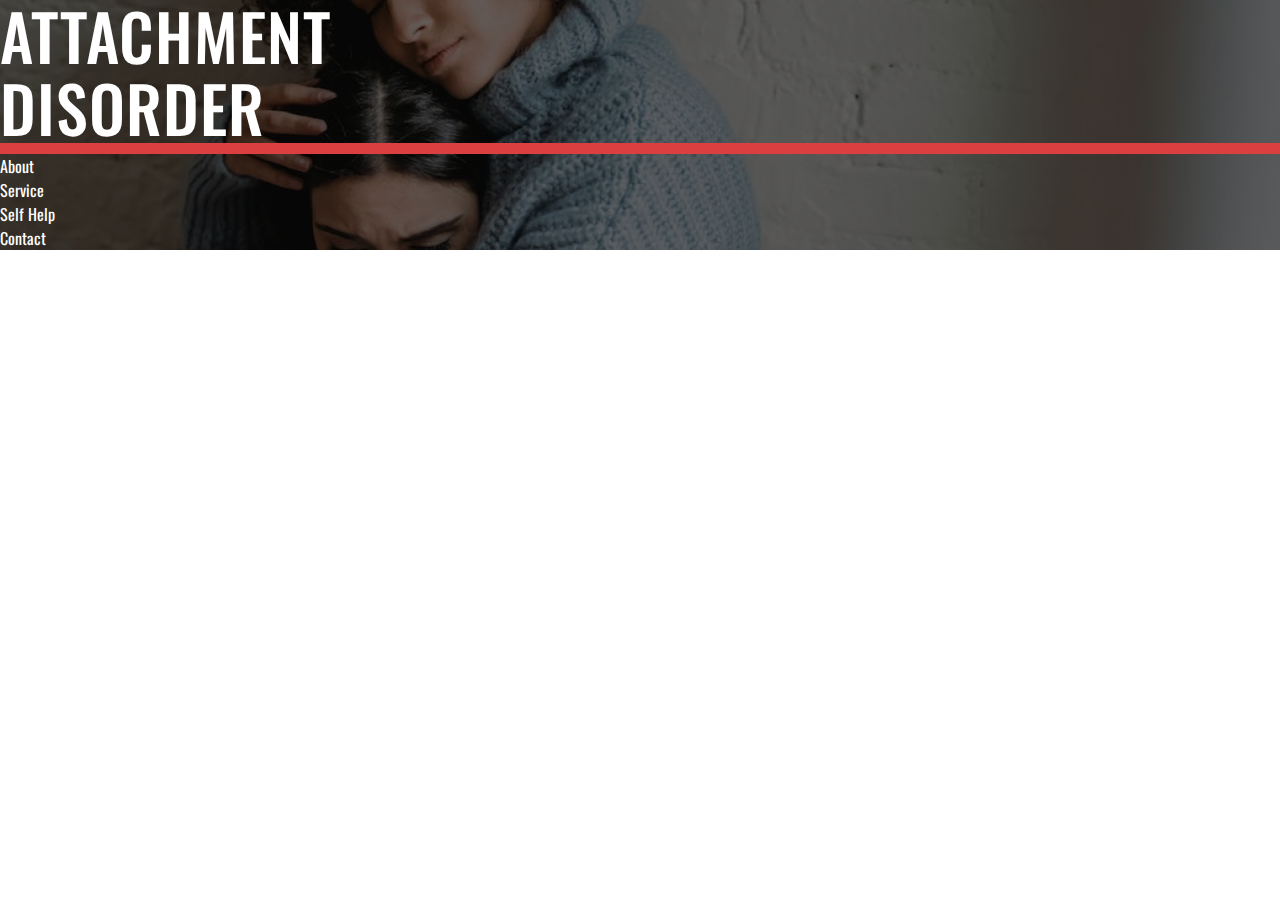
<file: index.html>
<!DOCTYPE html>
<html lang="en">
<head>
    <meta charset="UTF-8">
    <meta name="viewport" content="width=, initial-scale=1.0">
    <title>Document</title>
    <link rel="stylesheet" href="index.css" />
    <link
      href="https://cdn.jsdelivr.net/npm/bootstrap@5.3.0/dist/css/bootstrap.min.css"
      rel="stylesheet"
      integrity="sha384-9ndCyUaIbzAi2FUVXJi0CjmCapSmO7SnpJef0486qhLnuZ2cdeRhO02iuK6FUUVM"
      crossorigin="anonymous"
    />
    <script
      defer
      src="https://cdn.jsdelivr.net/npm/bootstrap@5.3.0/dist/js/bootstrap.bundle.min.js"
      integrity="sha384-geWF76RCwLtnZ8qwWowPQNguL3RmwHVBC9FhGdlKrxdiJJigb/j/68SIy3Te4Bkz"
      crossorigin="anonymous"
    ></script>
    <link
      rel="stylesheet"
      href="https://cdnjs.cloudflare.com/ajax/libs/font-awesome/6.4.0/css/all.min.css"
      integrity="sha512-iecdLmaskl7CVkqkXNQ/ZH/XLlvWZOJyj7Yy7tcenmpD1ypASozpmT/E0iPtmFIB46ZmdtAc9eNBvH0H/ZpiBw=="
      crossorigin="anonymous"
      referrerpolicy="no-referrer"
    />
    <link rel="preconnect" href="https://fonts.googleapis.com">
    <link rel="preconnect" href="https://fonts.gstatic.com" crossorigin>
    <link href="https://fonts.googleapis.com/css2?family=Oswald:wght@400;500;600;700&display=swap" rel="stylesheet">
</head>

<body style="overflow: hidden;">
    <div class="container-fluid p-0 m-0 d-flex flex-column justify-content-center align-content-center home">
      <div class="container-xxl d-flex flex-column justify-content-center align-content-center text-center vh-100">
        <div class="row justify-content-center">
          <div class="col-12">
            <p class="m-0" style="font-size: 4rem; letter-spacing: 0.06rem; font-weight: 500;line-height: 112.2%;">ATTACHMENT</p>
            <p class="m-0" style="font-size: 4rem; letter-spacing: 0.06rem; font-weight: 500;line-height: 112.2%;">DISORDER</p>
          </div>
        </div>
          <div class="row justify-content-center px-xl-0">
            <div class="d-flex col-lg-2 col-6 m-3" style="height: 0.6875rem;background-color: #DC3F3F;"></div>
          </div>
          <div class="mt-3">
            <ul class="d-flex list-unstyled justify-content-center homenav text-uppercase">
              <li><a class="m-3" href="about.html">About</a></li>
              <li><a class="m-3" href="service.html">Service</a></li>
              <li><a class="m-3" href="selfhelp.html">Self Help</a></li>
              <li><a class="m-3" href="contact.html">Contact</a></li>
            </ul>
          </div>
      </div>
    </div>
</body>
</html>
</file>
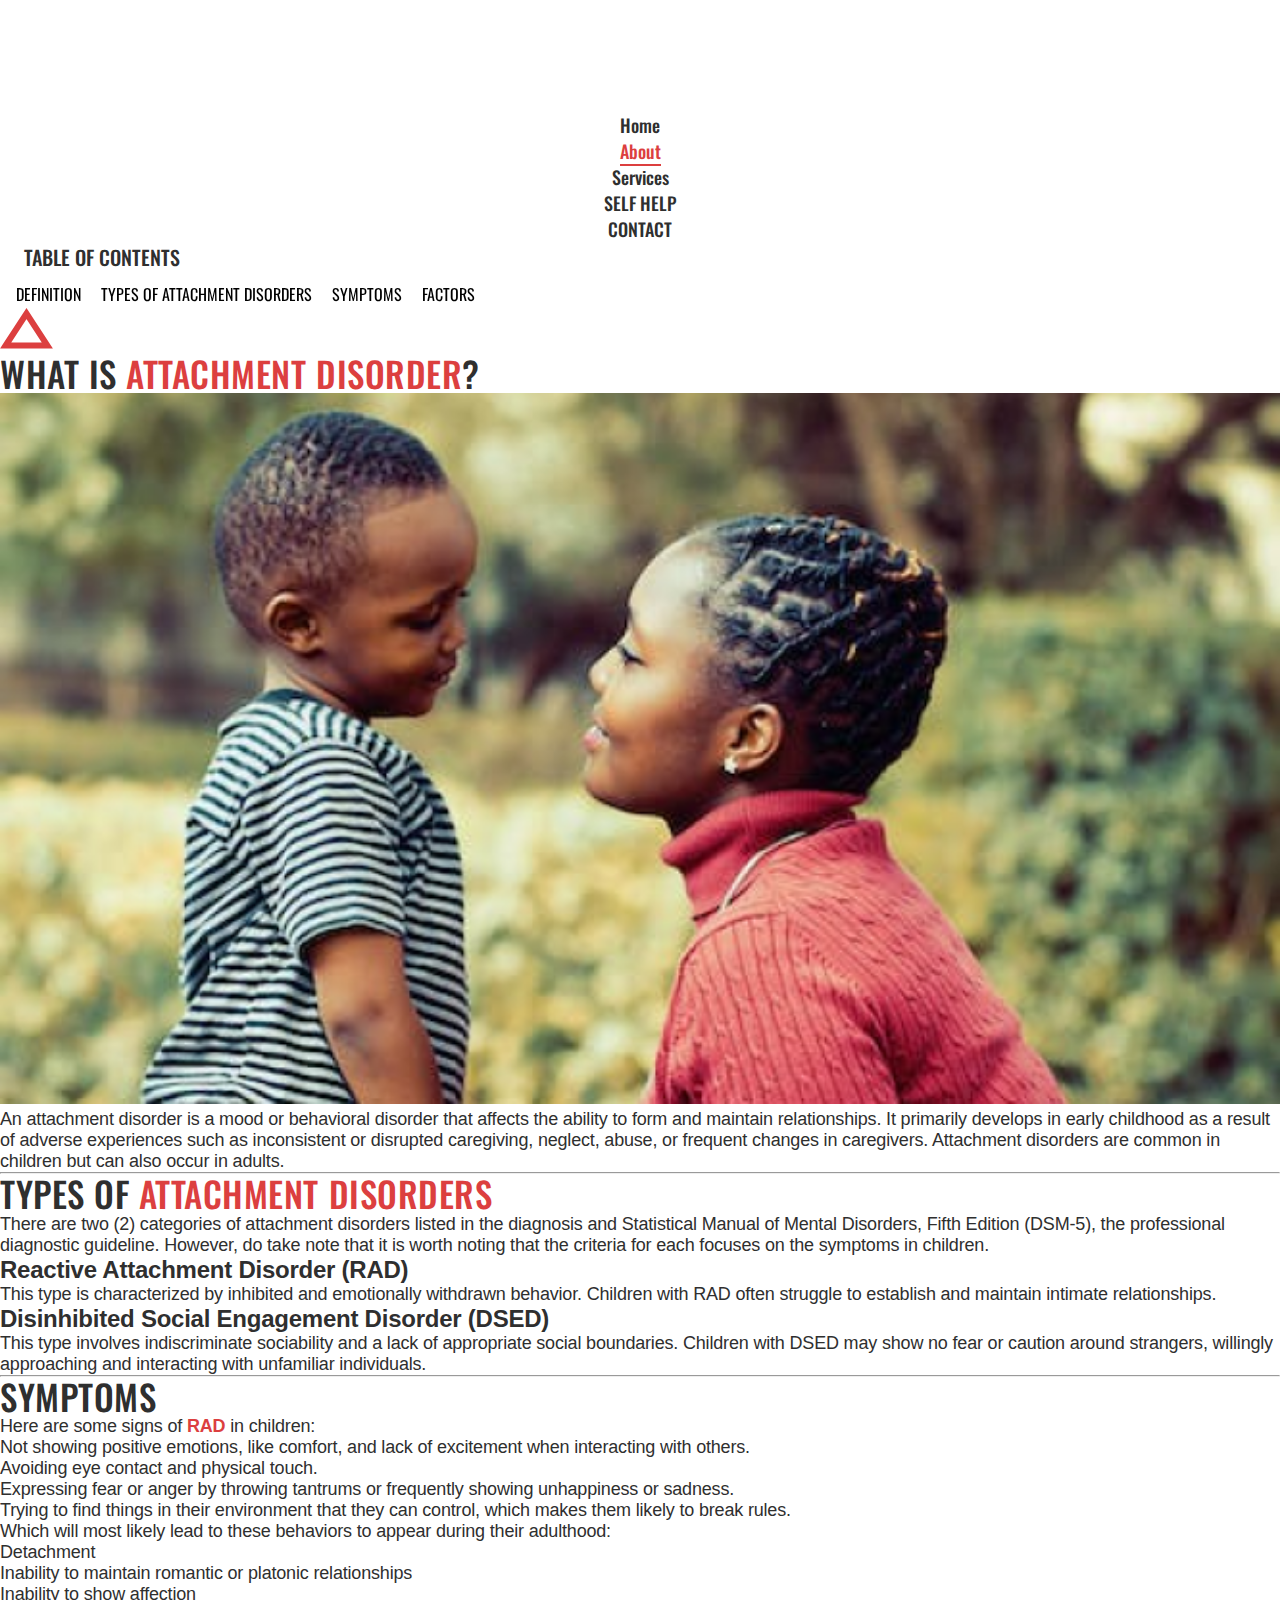
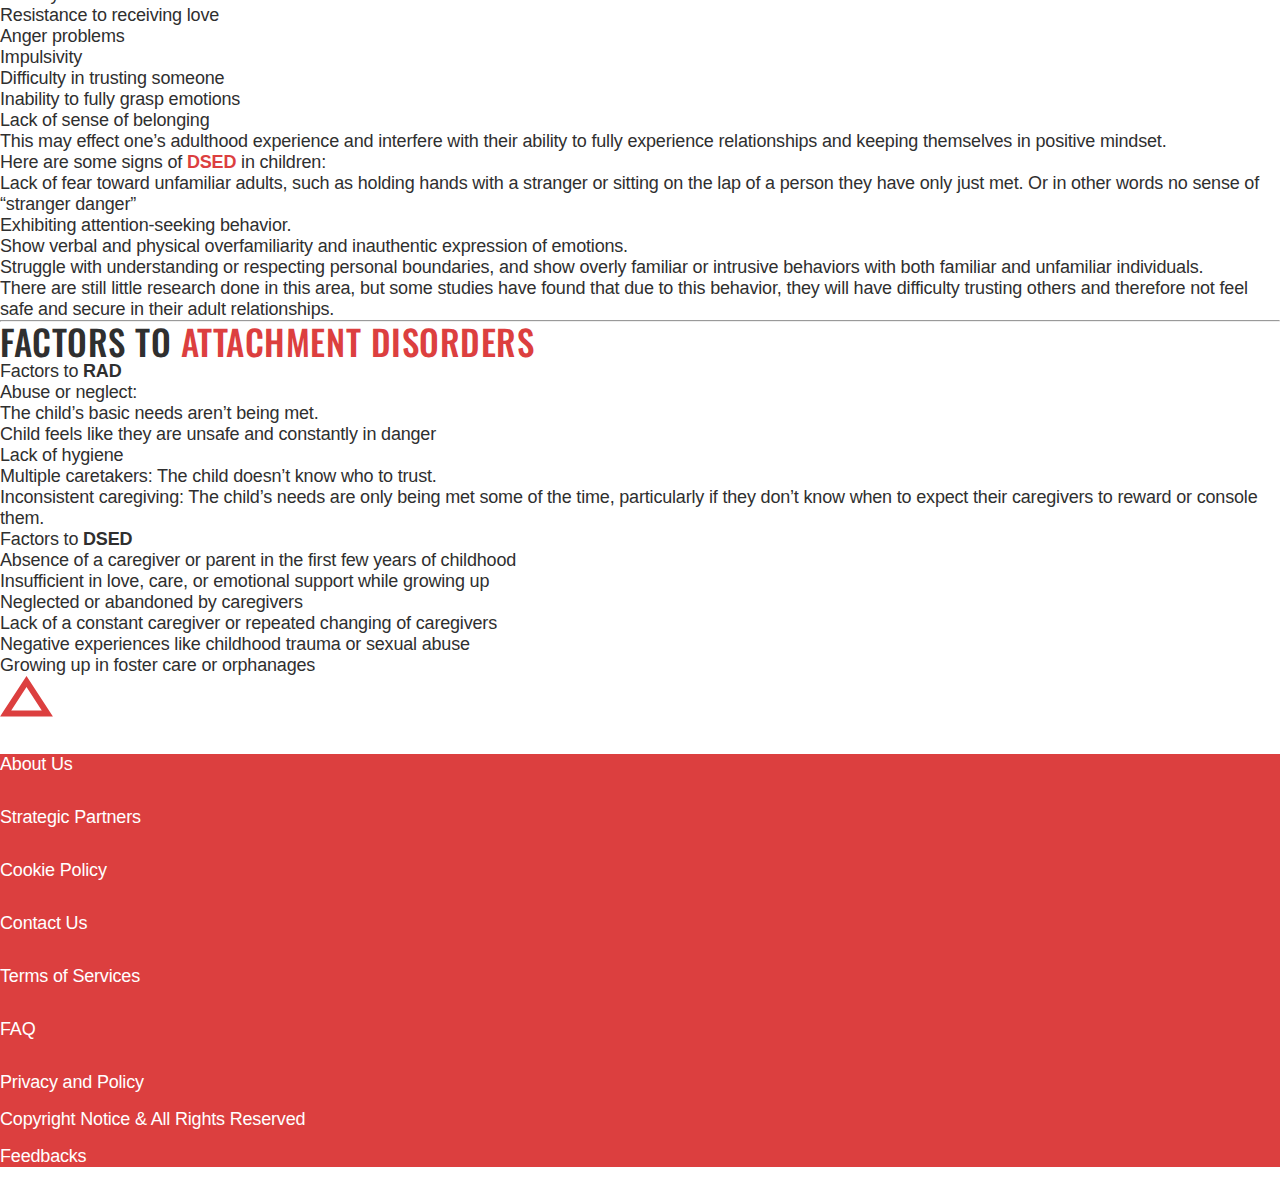
<file: about.html>
<!DOCTYPE html>
<html lang="en">
<head>
    <meta charset="UTF-8">
    <meta name="viewport" content="width=, initial-scale=1.0">
    <title>About</title>
    <link rel="stylesheet" href="index.css" />
    <link
      href="https://cdn.jsdelivr.net/npm/bootstrap@5.3.0/dist/css/bootstrap.min.css"
      rel="stylesheet"
      integrity="sha384-9ndCyUaIbzAi2FUVXJi0CjmCapSmO7SnpJef0486qhLnuZ2cdeRhO02iuK6FUUVM"
      crossorigin="anonymous"
    />
    <script
      defer
      src="https://cdn.jsdelivr.net/npm/bootstrap@5.3.0/dist/js/bootstrap.bundle.min.js"
      integrity="sha384-geWF76RCwLtnZ8qwWowPQNguL3RmwHVBC9FhGdlKrxdiJJigb/j/68SIy3Te4Bkz"
      crossorigin="anonymous"
    ></script>
    <link
      rel="stylesheet"
      href="https://cdnjs.cloudflare.com/ajax/libs/font-awesome/6.4.0/css/all.min.css"
      integrity="sha512-iecdLmaskl7CVkqkXNQ/ZH/XLlvWZOJyj7Yy7tcenmpD1ypASozpmT/E0iPtmFIB46ZmdtAc9eNBvH0H/ZpiBw=="
      crossorigin="anonymous"
      referrerpolicy="no-referrer"
    />
    <link rel="preconnect" href="https://fonts.googleapis.com">
    <link rel="preconnect" href="https://fonts.gstatic.com" crossorigin>
    <link href="https://fonts.googleapis.com/css2?family=Oswald:wght@400;500;600;700&display=swap" rel="stylesheet">
</head>

<body>
    <div class="container-fluid py-4 px-lg-5 p-0">
        <div class="container-fluid about-bread" id="about-bread">
            <nav aria-label="breadcrumb">
                <ul class="breadcrumb text-uppercase justify-content-md-start justify-content-center">
                  <li class="breadcrumb-item"><a class="mx-md-3" href="/">Home</a></li>
                  <li class="breadcrumb-item"><a class="mx-md-3 active" href="about.html">About</a></li>
                  <li class="breadcrumb-item"><a class="mx-md-3" href="service.html" >Services</a></li>
                  <li class="breadcrumb-item"><a class="mx-md-3" href="selfhelp.html">SELF HELP</a></li>
                  <li class="breadcrumb-item"><a class="mx-md-3" href="contact.html" >CONTACT</a></li>
                </ul>
              </nav>   
        </div>
 
            <div data-bs-spy="scroll" data-bs-offset="15" data-bs-target="#myScrollspy" class="scrollspy-custom my-2 ps-lg-4"> 
                <div class="container-fluid ps-lg-5">
                    <div class="row d-flex flex-sm-row-reverse justify-content-between">
                            <div class="col-lg-2 col-md-3 mt-4 d-none d-md-block" id="myScrollspy">
                                <p style="color: #2F2F2F;font-size: 1.25rem;font-weight: 500; margin-left:1.5rem;">TABLE OF CONTENTS</p>
                                <div class="list-group about-nav ms-auto">
                                    <a class="my-2 list-group-item d-flex active" href="#section1"><i class="fa-solid fa-caret-right"></i>DEFINITION</a>
                                    <a class="my-2 list-group-item d-flex" href="#section2"><i class="fa-solid fa-caret-right"></i>TYPES OF ATTACHMENT DISORDERS</a>
                                    <a class="my-2 list-group-item d-flex" href="#section3"><i class="fa-solid fa-caret-right"></i>SYMPTOMS</a>
                                    <a class="my-2 list-group-item d-flex" href="#section4"><i class="fa-solid fa-caret-right"></i>FACTORS</a>
                                </div>
                            </div>
                            <div class=" col top-button d-lg-flex justify-content-lg-start d-none justify-content-center align-items-end">
                                <a href="#about-bread">
                                    <svg width="53" height="41" viewBox="0 0 53 41" fill="none" xmlns="http://www.w3.org/2000/svg">
                                    <path id="Polygon 1" d="M5.62445 37.5L26.5 5.4917L47.3756 37.5H5.62445Z" stroke="#DC3F3F" stroke-width="6"/>
                                    </svg>
                                </a>
                            </div>
                            <div class="col-lg-8 col-md-9 mt-5">
                                <div id="section1">
                                    <p class="section-title">WHAT IS <span class="red-title">ATTACHMENT DISORDER</span>?</p>
                                    <div class="container-fluid p-0">
                                        <img src="img/Section1.png" style="width: 100%; height: 100%; object-fit: cover;object-position: center;">
                                    </div>
                                    <p class="section-text mt-4 mb-5">An attachment disorder is a mood or behavioral disorder that affects the ability to form and maintain relationships. It primarily develops in early childhood as a result of adverse experiences such as inconsistent or disrupted caregiving, neglect, abuse, or frequent changes in caregivers. Attachment disorders are common in children but can also occur in adults.</p>
                                </div>
                                <hr>
                                <div id="section2">
                                    <p class="section-title mb-2">TYPES OF <span class="red-title">ATTACHMENT DISORDERS</span></p>
                                    <p class="section-text mb-5">There are two (2) categories of attachment disorders listed in the diagnosis and Statistical Manual of Mental Disorders, Fifth Edition (DSM-5), the professional diagnostic guideline. However, do take note that it is worth noting that the criteria for each focuses on the symptoms in children.</p>
                                    <p class="section-sub-title mb-4">Reactive Attachment Disorder (RAD)</p>
                                    <p class="section-text mb-5">This type is characterized by inhibited and emotionally withdrawn behavior. Children with RAD often struggle to establish and maintain intimate relationships. </p>
                                    <p class="section-sub-title mb-4">Disinhibited Social Engagement Disorder (DSED)</p>
                                    <p class="section-text">This type involves indiscriminate sociability and a lack of appropriate social boundaries. Children with DSED may show no fear or caution around strangers, willingly approaching and interacting with unfamiliar individuals. </p>
                                </div>
                                <hr>
                                <div id="section3">
                                    <p class="section-title">SYMPTOMS</p>
                                    <p class="section-text">Here are some signs of <span class="red-title" style="font-weight: 600;">RAD</span> in children:</p>
                                    <ul class="section-text ps-4">
                                        <li>Not showing positive emotions, like comfort, and lack of excitement when interacting with others.</li>
                                        <li>Avoiding eye contact and physical touch.</li>
                                        <li>Expressing fear or anger by throwing tantrums or frequently showing unhappiness or sadness.</li>
                                        <li>Trying to find things in their environment that they can control, which makes them likely to break rules.</li>
                                    </ul>
                                    <p class="section-text">Which will most likely lead to these behaviors to appear during their adulthood:</p>
                                    <ul class="section-text ps-4">
                                        <li>Detachment</li>
                                        <li>Inability to maintain romantic or platonic relationships</li>
                                        <li>Inability to show affection</li>
                                        <li>Resistance to receiving love</li>
                                        <li>Anger problems</li>
                                        <li>Impulsivity</li>
                                        <li>Difficulty in trusting someone</li>
                                        <li>Inability to fully grasp emotions</li>
                                        <li>Lack of sense of belonging</li>
                                    </ul>
                                    <p class="section-text">This may effect one’s adulthood experience and interfere with their ability to fully experience relationships and keeping themselves in positive mindset.</p>
                                    <p class="section-text">Here are some signs of <span class="red-title" style="font-weight: 600;">DSED</span> in children:</p>
                                    <ul class="section-text ps-4">
                                        <li>Lack of fear toward unfamiliar adults, such as holding hands with a stranger or sitting on the lap of a person they have only just met. Or in other words no sense of “stranger danger”</li>
                                        <li>Exhibiting attention-seeking behavior.</li>
                                        <li>Show verbal and physical overfamiliarity and inauthentic expression of emotions.</li>
                                        <li>Struggle with understanding or respecting personal boundaries, and show overly familiar or intrusive behaviors with both familiar and unfamiliar individuals.</li>
                                    </ul>
                                    <p class="section-text">There are still little research done in this area, but some studies have found that due to this behavior, they will have difficulty trusting others and therefore not feel safe and secure in their adult relationships.</p>
                                </div>
                                <hr>
                                <div id="section4">
                                    <p class="section-title">FACTORS TO <span class="red-title">ATTACHMENT DISORDERS</span></p>
                                    <p class="section-text">Factors to <span style="font-weight: 600;">RAD</span></p>
                                    <ul class="section-text ps-4">
                                        <li>Abuse or neglect:</li>
                                        <li>The child’s basic needs aren’t being met.</li>
                                        <li>Child feels like they are unsafe and constantly in danger</li>
                                        <li>Lack of hygiene</li>
                                        <li>Multiple caretakers: The child doesn’t know who to trust.</li>
                                        <li>Inconsistent caregiving: The child’s needs are only being met some of the time, particularly if they don’t know when to expect their caregivers to reward or console them.</li>
                                    </ul>
                                    <p class="section-text">Factors to <span style="font-weight: 600;">DSED</span></p>
                                    <ul class="section-text ps-4">
                                        <li>Absence of a caregiver or parent in the first few years of childhood</li>
                                        <li>Insufficient in love, care, or emotional support while growing up</li>
                                        <li>Neglected or abandoned by caregivers</li>
                                        <li>Lack of a constant caregiver or repeated changing of caregivers</li>
                                        <li>Negative experiences like childhood trauma or sexual abuse</li>
                                        <li>Growing up in foster care or orphanages</li>
                                    </ul>
                                </div>
                                <div class="top-button d-flex justify-content-md-end justify-content-center d-flex d-lg-none mt-5">
                                    <a href="#about-bread">
                                        <svg width="53" height="41" viewBox="0 0 53 41" fill="none" xmlns="http://www.w3.org/2000/svg">
                                        <path id="Polygon 1" d="M5.62445 37.5L26.5 5.4917L47.3756 37.5H5.62445Z" stroke="#DC3F3F" stroke-width="6"/>
                                        </svg>
                                    </a>
                                </div>
                            </div>
                    </div>           
                </div>
            </div>
    </div>

    <!-- footer -->
    <div class="container-fluid footer d-flex flex-column mt-5">
        <!-- section1 -->
        <div class="container-fluid d-flex flex-column align-self-center p-5 px-4 px-md-5">
            <div class="row">
                <div class="col-md d-flex flex-column align-self-center footer-list ms-lg-5">
                    <ul class="list-unstyled text-center text-md-start">
                        <li><a>About Us</a></li>
                        <li><a>Strategic Partners</a></li>
                        <li><a>Cookie Policy</a></li>
                    </ul>
                </div>
                <div class="col-md d-flex flex-column align-self-center footer-list">
                    <ul class="list-unstyled text-center text-md-start">
                        <li><a>Contact Us</a></li>
                        <li><a>Terms of Services</a></li>
                        <li><a>FAQ</a></li>
                    </ul>
                </div>
                <div class="col-md-7 d-flex align-self-center justify-content-around">
                    <div class="icon">
                        <a href="#"><i class="fa-brands fa-facebook"></i></a>
                    </div>
                    <div class="icon">
                        <a href="#"><i class="fa-brands fa-instagram"></i></a>
                    </div>
                    <div class="icon">
                        <a href="#"><i class="fa-brands fa-linkedin-in"></i></a>
                    </div>
                    <div class="icon">
                        <a href="#"><i class="fa-brands fa-twitter"></i></a>
                    </div>
                </div>
            </div>
        </div>
        <!-- end of section1 -->
        <!-- section2 -->
        <div class="container-fluid d-flex flex-column px-4">
            <ul class="list-unstyled d-flex align-items-center justify-content-between flex-column flex-md-row footer-list2 text-center">
                <li><a>Privacy and Policy</a></li>
                <li><a>Copyright Notice & All Rights Reserved</a></li>
                <li><a>Feedbacks</a></li>
            </ul>
        </div>
        <!-- end of section2 -->
    </div>
    <!-- end of footer -->


</body>
</html>
</file>
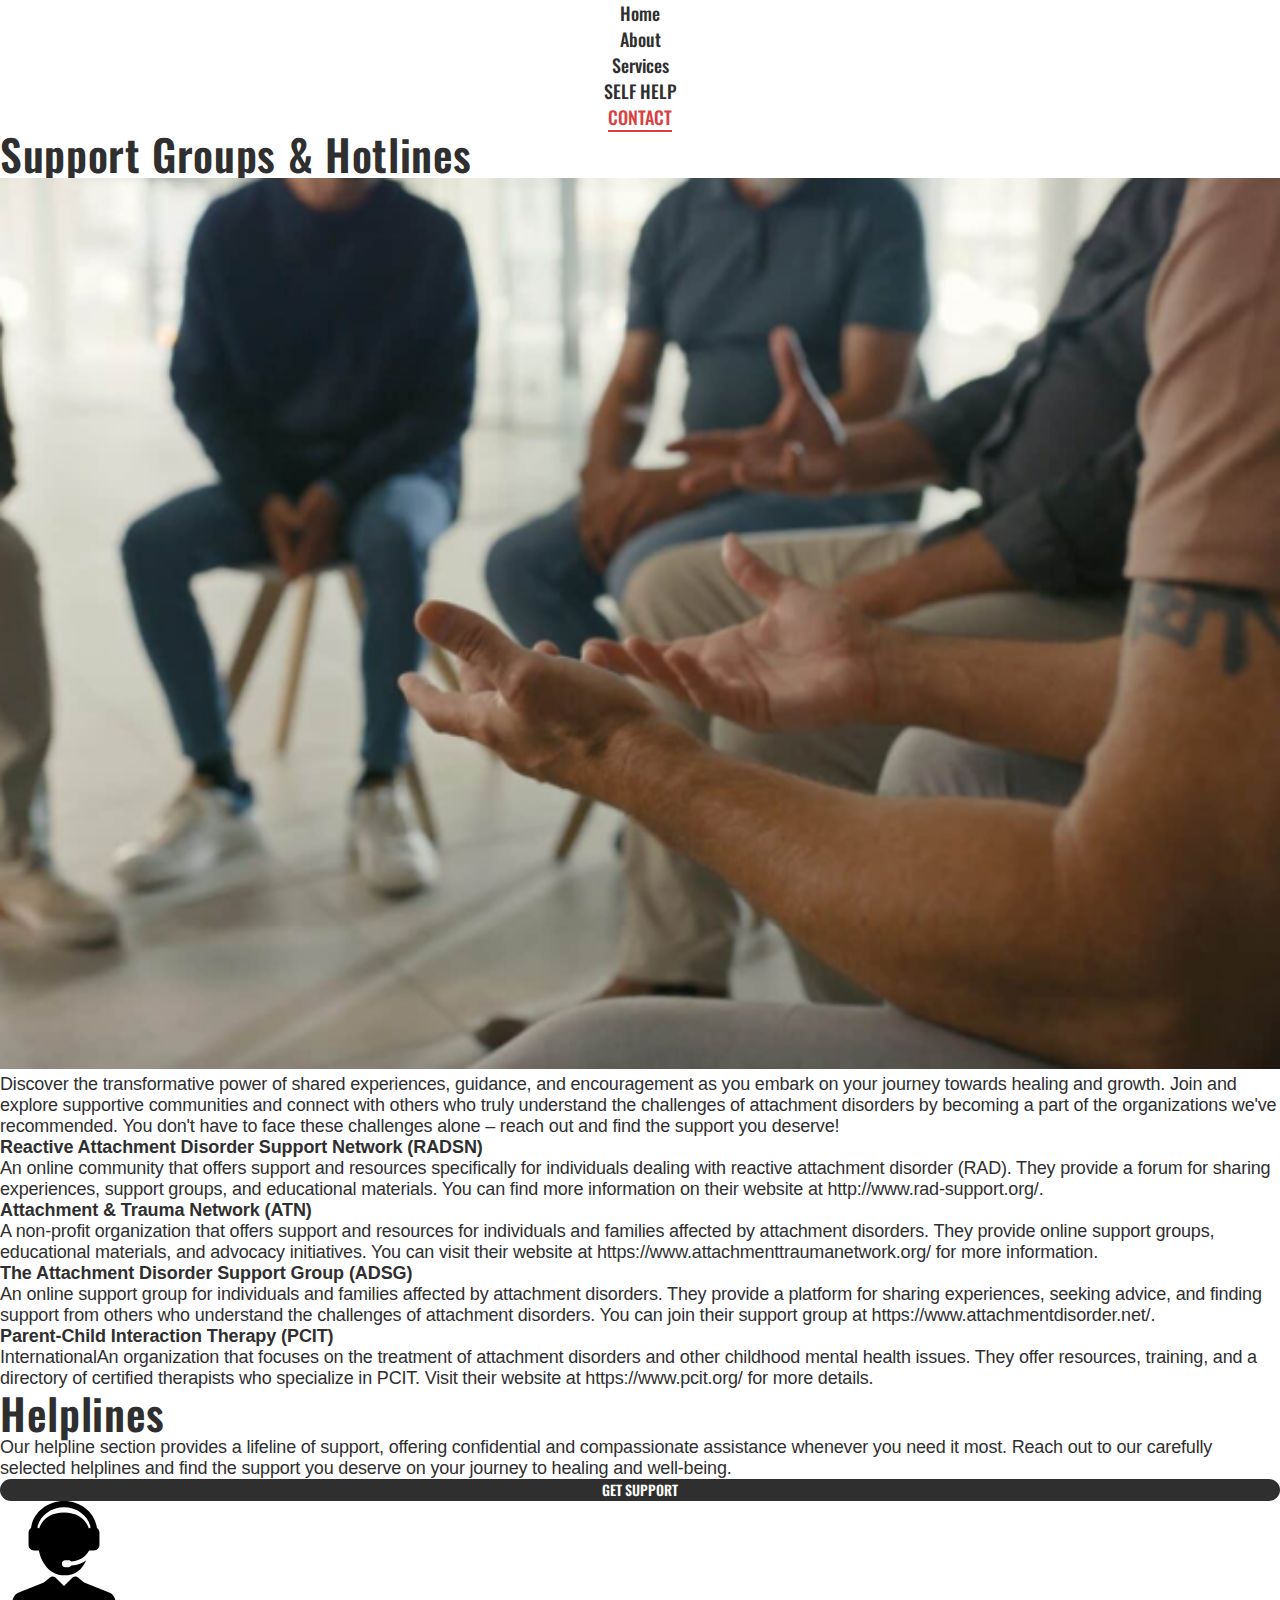
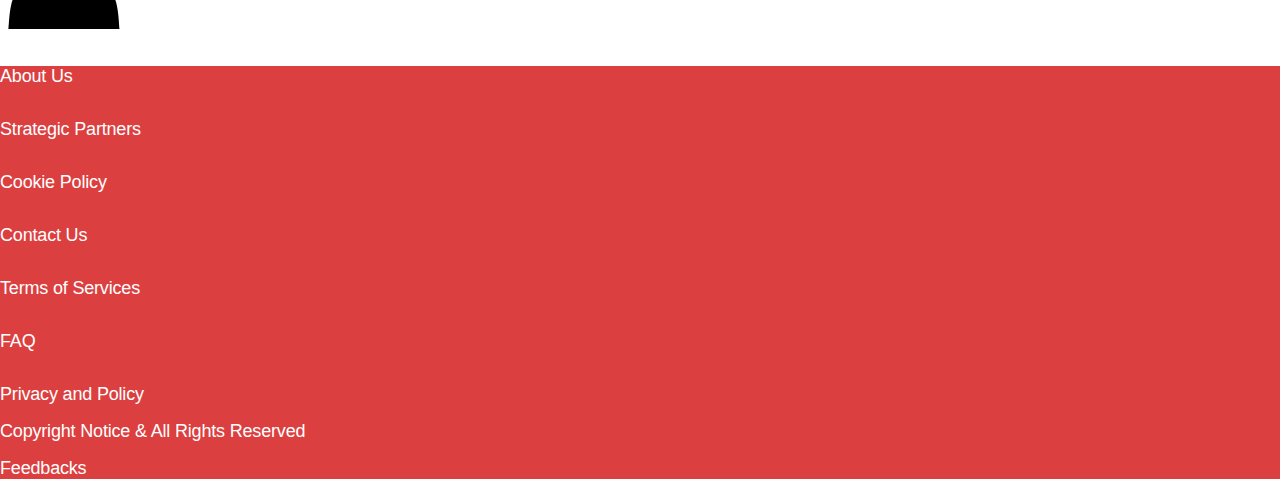
<file: contact.html>
<!DOCTYPE html>
<html lang="en">
<head>
    <meta charset="UTF-8">
    <meta name="viewport" content="width=, initial-scale=1.0">
    <title>Service</title>
    <link rel="stylesheet" href="index.css" />
    <link
      href="https://cdn.jsdelivr.net/npm/bootstrap@5.3.0/dist/css/bootstrap.min.css"
      rel="stylesheet"
      integrity="sha384-9ndCyUaIbzAi2FUVXJi0CjmCapSmO7SnpJef0486qhLnuZ2cdeRhO02iuK6FUUVM"
      crossorigin="anonymous"
    />
    <script
      defer
      src="https://cdn.jsdelivr.net/npm/bootstrap@5.3.0/dist/js/bootstrap.bundle.min.js"
      integrity="sha384-geWF76RCwLtnZ8qwWowPQNguL3RmwHVBC9FhGdlKrxdiJJigb/j/68SIy3Te4Bkz"
      crossorigin="anonymous"
    ></script>
    <link
      rel="stylesheet"
      href="https://cdnjs.cloudflare.com/ajax/libs/font-awesome/6.4.0/css/all.min.css"
      integrity="sha512-iecdLmaskl7CVkqkXNQ/ZH/XLlvWZOJyj7Yy7tcenmpD1ypASozpmT/E0iPtmFIB46ZmdtAc9eNBvH0H/ZpiBw=="
      crossorigin="anonymous"
      referrerpolicy="no-referrer"
    />
    <link rel="preconnect" href="https://fonts.googleapis.com">
    <link rel="preconnect" href="https://fonts.gstatic.com" crossorigin>
    <link href="https://fonts.googleapis.com/css2?family=Oswald:wght@400;500;600;700&display=swap" rel="stylesheet">
</head>

<body>
    <div class="container-fluid d-flex flex-column px-md-5 mt-5 overflow-hidden">
        <div class="container-fluid mt-5 justify-content-center p-0">
            <nav aria-label="breadcrumb">
                <ul class="breadcrumb text-uppercase justify-content-md-start justify-content-center">
                  <li class="breadcrumb-item"><a class="mx-md-3" href="/" >Home</a></li>
                  <li class="breadcrumb-item"><a class="mx-md-3" href="about.html">About</a></li>
                  <li class="breadcrumb-item"><a class="mx-md-3" href="service.html">Services</a></li>
                  <li class="breadcrumb-item"><a class="mx-md-3" href="selfhelp.html">SELF HELP</a></li>
                  <li class="breadcrumb-item"><a class="mx-md-3 active" href="contact.html" >CONTACT</a></li>
                </ul>
            </nav>
        </div>
    </div>

    <div class="container-fluid px-md-5 pb-5 mb-5">
        <div class="row">
                    <!-- left -->
        <div class="col-lg-6 mt-5 px-4 px-sm-5">
        <!-- section1 -->
            <div id="section1">
                <p class="support-title mb-4">Support Groups & Hotlines</p>
                <div class="container-fluid p-0">
                    <img src="img/support.png" style="width: 100%; height: 100%; object-fit: cover;object-position: center;">
                </div>
                <p class="support-text mt-4 mb-5">Discover the transformative power of shared experiences, guidance, and encouragement as you embark on your journey towards healing and growth. Join and explore supportive communities and connect with others who truly understand the challenges of attachment disorders by becoming a part of the organizations we've recommended. You don't have to face these challenges alone – reach out and find the support you deserve!</p>
            </div>
        <!-- section2 -->
            <div id="section2">
                <p class="support-subtitle mb-4">Reactive Attachment Disorder Support Network (RADSN)</p>
                <p class="support-text mt-4 mb-5">An online community that offers support and resources specifically for individuals dealing with reactive attachment disorder (RAD). They provide a forum for sharing experiences, support groups, and educational materials. You can find more information on their website at http://www.rad-support.org/.</p>
            </div>        
        <!-- section3 -->
            <div id="section3">
                <p class="support-subtitle mb-4">Attachment & Trauma Network (ATN) </p>
                <p class="support-text mt-4 mb-5">A non-profit organization that offers support and resources for individuals and families affected by attachment disorders. They provide online support groups, educational materials, and advocacy initiatives. You can visit their website at https://www.attachmenttraumanetwork.org/ for more information.</p>
            </div>
        </div>
        <!-- right -->
        <div class="col-lg-6 mt-lg-5 mt-md-0 px-4 px-sm-5">       
        <!-- section4 -->
            <div id="section4">
                <p class="support-subtitle mb-4">The Attachment Disorder Support Group (ADSG)</p>
                <p class="support-text mt-4 mb-5">An online support group for individuals and families affected by attachment disorders. They provide a platform for sharing experiences, seeking advice, and finding support from others who understand the challenges of attachment disorders. You can join their support group at https://www.attachmentdisorder.net/.</p>
            </div>

        <!-- section5 -->
            <div id="section5">
                <p class="support-subtitle mb-4">Parent-Child Interaction Therapy (PCIT) </p>
                <p class="support-text mt-4 mb-5">InternationalAn organization that focuses on the treatment of attachment disorders and other childhood mental health issues. They offer resources, training, and a directory of certified therapists who specialize in PCIT. Visit their website at https://www.pcit.org/ for more details.</p>
            </div>

        <!-- section 6 -->
            <div id="section6" class="pb-5">
            <p class="support-title mb-4 text-uppercase ">Helplines</p>
            <p class="support-text mt-4 mb-5">Our helpline section provides a lifeline of support, offering confidential and compassionate assistance whenever you need it most. Reach out to our carefully selected helplines and find the support you deserve on your journey to healing and well-being.</p>
            <div class="d-flex justify-content-around">
                <div class="support-btn py-4 px-5 d-flex align-self-end">
                    <a style="cursor:context-menu">GET SUPPORT</a>
                </div>
                <div class="svg-wrap">
                    <img src="svg/customer-service-svgrepo-com.svg" style="width: 8rem; object-fit: cover;"></img>
                </div>
            </div>
            </div>
        </div> 
        </div>
    </div>

        <!-- footer -->
        <div class="container-fluid footer d-flex flex-column mt-5">
            <!-- section1 -->
            <div class="container-fluid d-flex flex-column align-self-center p-5 px-4 px-md-5">
                <div class="row">
                    <div class="col-md d-flex flex-column align-self-center footer-list ms-lg-5">
                        <ul class="list-unstyled text-center text-md-start">
                            <li><a>About Us</a></li>
                            <li><a>Strategic Partners</a></li>
                            <li><a>Cookie Policy</a></li>
                        </ul>
                    </div>
                    <div class="col-md d-flex flex-column align-self-center footer-list">
                        <ul class="list-unstyled text-center text-md-start">
                            <li><a>Contact Us</a></li>
                            <li><a>Terms of Services</a></li>
                            <li><a>FAQ</a></li>
                        </ul>
                    </div>
                    <div class="col-md-7 d-flex align-self-center justify-content-around">
                        <div class="icon">
                            <a href="#"><i class="fa-brands fa-facebook"></i></a>
                        </div>
                        <div class="icon">
                            <a href="#"><i class="fa-brands fa-instagram"></i></a>
                        </div>
                        <div class="icon">
                            <a href="#"><i class="fa-brands fa-linkedin-in"></i></a>
                        </div>
                        <div class="icon">
                            <a href="#"><i class="fa-brands fa-twitter"></i></a>
                        </div>
                    </div>
                </div>
            </div>
            <!-- end of section1 -->
            <!-- section2 -->
            <div class="container-fluid d-flex flex-column px-4">
                <ul class="list-unstyled d-flex align-items-center justify-content-between flex-column flex-md-row footer-list2 text-center">
                    <li><a>Privacy and Policy</a></li>
                    <li><a>Copyright Notice & All Rights Reserved</a></li>
                    <li><a>Feedbacks</a></li>
                </ul>
            </div>
            <!-- end of section2 -->
        </div>
        <!-- end of footer -->
</body>
</file>
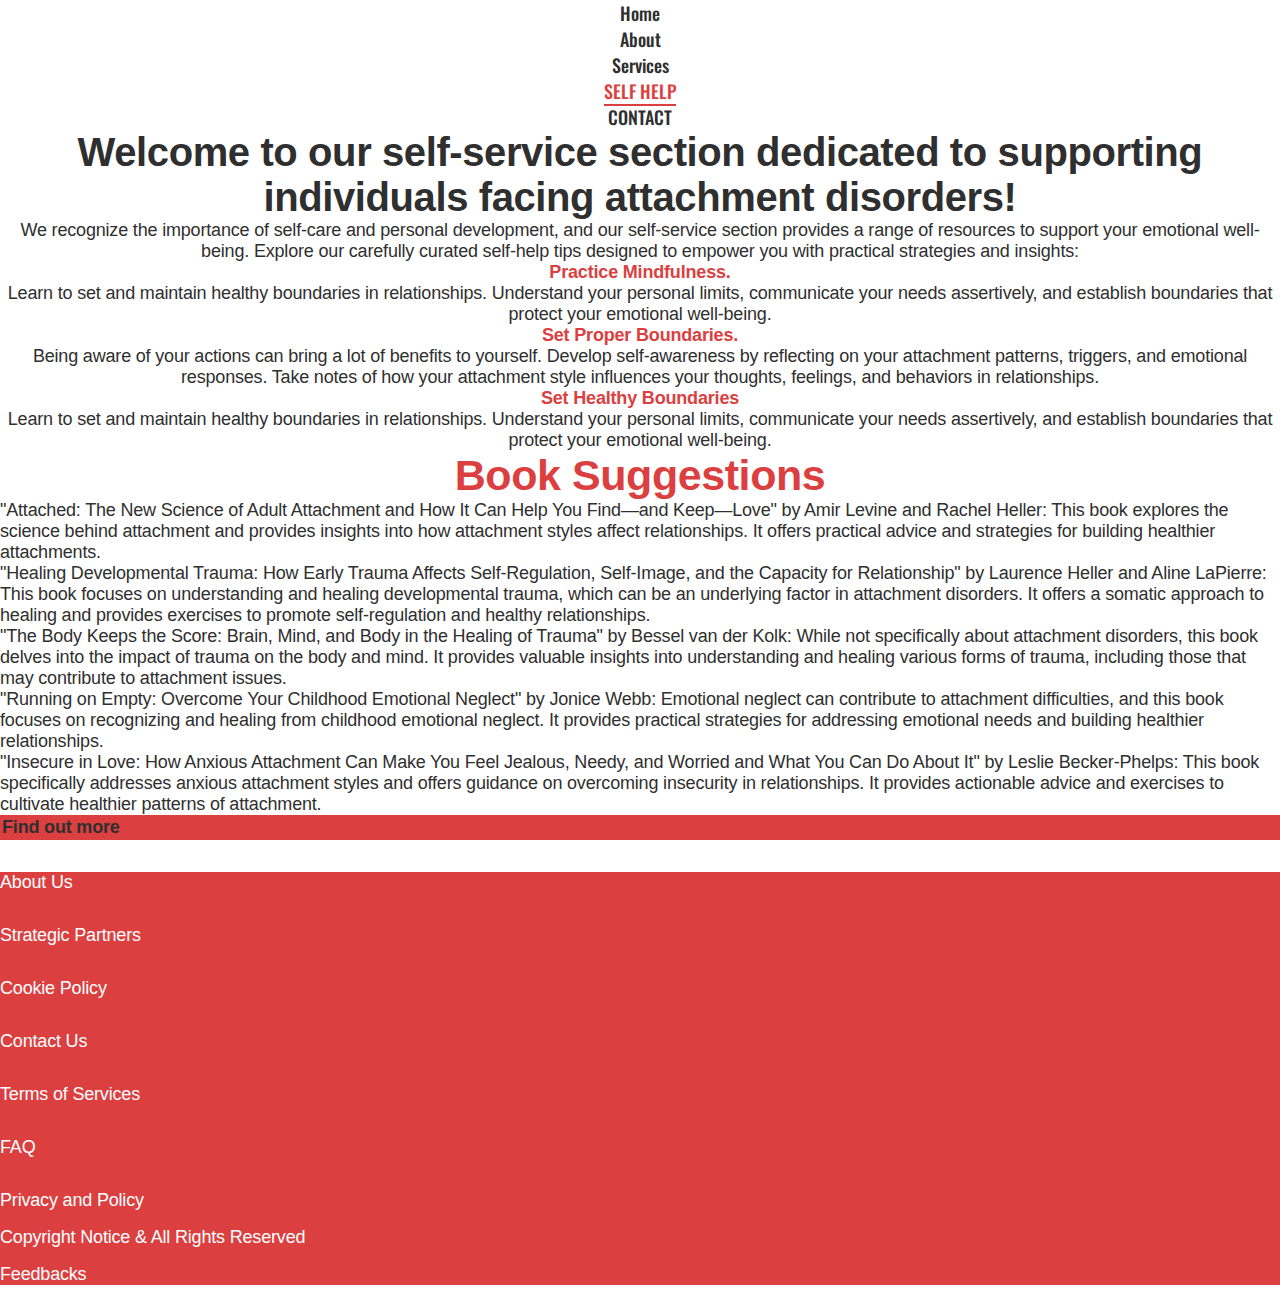
<file: selfhelp.html>
<!DOCTYPE html>
<html lang="en">
<head>
    <meta charset="UTF-8">
    <meta name="viewport" content="width=, initial-scale=1.0">
    <title>Service</title>
    <link rel="stylesheet" href="index.css" />
    <link
      href="https://cdn.jsdelivr.net/npm/bootstrap@5.3.0/dist/css/bootstrap.min.css"
      rel="stylesheet"
      integrity="sha384-9ndCyUaIbzAi2FUVXJi0CjmCapSmO7SnpJef0486qhLnuZ2cdeRhO02iuK6FUUVM"
      crossorigin="anonymous"
    />
    <script
      defer
      src="https://cdn.jsdelivr.net/npm/bootstrap@5.3.0/dist/js/bootstrap.bundle.min.js"
      integrity="sha384-geWF76RCwLtnZ8qwWowPQNguL3RmwHVBC9FhGdlKrxdiJJigb/j/68SIy3Te4Bkz"
      crossorigin="anonymous"
    ></script>
    <link
      rel="stylesheet"
      href="https://cdnjs.cloudflare.com/ajax/libs/font-awesome/6.4.0/css/all.min.css"
      integrity="sha512-iecdLmaskl7CVkqkXNQ/ZH/XLlvWZOJyj7Yy7tcenmpD1ypASozpmT/E0iPtmFIB46ZmdtAc9eNBvH0H/ZpiBw=="
      crossorigin="anonymous"
      referrerpolicy="no-referrer"
    />
    <link rel="preconnect" href="https://fonts.googleapis.com">
    <link rel="preconnect" href="https://fonts.gstatic.com" crossorigin>
    <link href="https://fonts.googleapis.com/css2?family=Oswald:wght@400;500;600;700&display=swap" rel="stylesheet">
</head>
<body>
    <div class="container-fluid d-flex flex-column px-md-5 mt-5 overflow-hidden">
        <div class="container-fluid mt-5 justify-content-center p-0">
            <nav aria-label="breadcrumb">
                <ul class="breadcrumb text-uppercase justify-content-md-start justify-content-center">
                  <li class="breadcrumb-item"><a class="mx-md-3" href="/" >Home</a></li>
                  <li class="breadcrumb-item"><a class="mx-md-3" href="about.html">About</a></li>
                  <li class="breadcrumb-item"><a class="mx-md-3" href="service.html">Services</a></li>
                  <li class="breadcrumb-item"><a class="mx-md-3 active" href="selfhelp.html">SELF HELP</a></li>
                  <li class="breadcrumb-item"><a class="mx-md-3" href="contact.html" >CONTACT</a></li>
                </ul>
            </nav>
        </div>
    </div>

    <!-- section1 -->
    <div class="container-xxl pb-5">
        <div class="row mt-5 d-flex justify-content-center p-sm-5 p-4">
            <!-- self title -->
            <div class="col-lg-8 help-title justify-content-center">
                Welcome to our self-service section dedicated to supporting individuals facing attachment disorders!
            </div>
            <!-- row 1 -->
            <div class="col-lg-6  col-md-8 help-text justify-content-center mt-5">
                We recognize the importance of self-care and personal development, and our self-service section provides a range of resources to support your emotional well-being. Explore our carefully curated self-help tips designed to empower you with practical strategies and insights:
            </div>
            <!-- row2 -->
            <div class="row mt-5 justify-content-around d-flex row-gap-4">
                <div class="col-lg-4 col-md-8 help-text px-lg-5 text-">
                    <p class="red-text mb-1">Practice Mindfulness. </p>
                    Learn to set and maintain healthy boundaries in relationships. Understand your personal limits, communicate your needs assertively, and establish boundaries that protect your emotional well-being.
                </div>
                <div class="col-lg-4 col-md-8 help-text">
                    <p class="red-text mb-1">Set Proper Boundaries. </p>
                    Being aware of your actions can bring a lot of benefits to yourself. Develop self-awareness by reflecting on your attachment patterns, triggers, and emotional responses. Take notes of how your attachment style influences your thoughts, feelings, and behaviors in relationships.
                </div>
            </div>
            <!-- row3 -->
            <div class="col-lg-4 col-md-8 help-text justify-content-center mt-5">
                <p class="red-text mb-1">Set Healthy Boundaries</p>
                Learn to set and maintain healthy boundaries in relationships. Understand your personal limits, communicate your needs assertively, and establish boundaries that protect your emotional well-being.
            </div>
        </div> 
    </div>
    <!-- end of section 1 -->

    <!-- section2 -->
    <div class="container-fluid mt-5 p-4 py-5">
        <div class="col-lg-8">
            <div class="container-xxl ps-lg-5 p-0">
                <div class="book-title text-lg-start ps-lg-5">
                    Book Suggestions 
                </div>
        
                <div class="book-text pt-4 ps-lg-3">
                    <ol>
                        <li class="mb-4">"Attached: The New Science of Adult Attachment and How It Can Help You Find—and Keep—Love" by Amir Levine and Rachel Heller: This book explores the science behind attachment and provides insights into how attachment styles affect relationships. It offers practical advice and strategies for building healthier attachments.</li>
                        <li class="mb-4">"Healing Developmental Trauma: How Early Trauma Affects Self-Regulation, Self-Image, and the Capacity for Relationship" by Laurence Heller and Aline LaPierre: This book focuses on understanding and healing developmental trauma, which can be an underlying factor in attachment disorders. It offers a somatic approach to healing and provides exercises to promote self-regulation and healthy relationships.</li>
                        <li class="mb-4">"The Body Keeps the Score: Brain, Mind, and Body in the Healing of Trauma" by Bessel van der Kolk: While not specifically about attachment disorders, this book delves into the impact of trauma on the body and mind. It provides valuable insights into understanding and healing various forms of trauma, including those that may contribute to attachment issues.</li>
                        <li class="mb-4">"Running on Empty: Overcome Your Childhood Emotional Neglect" by Jonice Webb: Emotional neglect can contribute to attachment difficulties, and this book focuses on recognizing and healing from childhood emotional neglect. It provides practical strategies for addressing emotional needs and building healthier relationships.</li>
                        <li class="mb-4">"Insecure in Love: How Anxious Attachment Can Make You Feel Jealous, Needy, and Worried and What You Can Do About It" by Leslie Becker-Phelps: This book specifically addresses anxious attachment styles and offers guidance on overcoming insecurity in relationships. It provides actionable advice and exercises to cultivate healthier patterns of attachment.</li>
                    </ol>
                </div>

                <div class="py-5 d-flex ps-lg-5 justify-content-center justify-content-lg-start">
                    <div class="btn-find-more px-4 py-3">
                        <a style="cursor:context-menu">Find out more </a>
                    </div>
                </div>
            </div>
        </div>
    </div>

    <!-- end of section2 -->

        <!-- footer -->
        <div class="container-fluid footer d-flex flex-column mt-5">
            <!-- section1 -->
            <div class="container-fluid d-flex flex-column align-self-center p-5 px-4 px-md-5">
                <div class="row">
                    <div class="col-md d-flex flex-column align-self-center footer-list ms-lg-5">
                        <ul class="list-unstyled text-center text-md-start">
                            <li><a>About Us</a></li>
                            <li><a>Strategic Partners</a></li>
                            <li><a>Cookie Policy</a></li>
                        </ul>
                    </div>
                    <div class="col-md d-flex flex-column align-self-center footer-list">
                        <ul class="list-unstyled text-center text-md-start">
                            <li><a>Contact Us</a></li>
                            <li><a>Terms of Services</a></li>
                            <li><a>FAQ</a></li>
                        </ul>
                    </div>
                    <div class="col-md-7 d-flex align-self-center justify-content-around">
                        <div class="icon">
                            <a href="#"><i class="fa-brands fa-facebook"></i></a>
                        </div>
                        <div class="icon">
                            <a href="#"><i class="fa-brands fa-instagram"></i></a>
                        </div>
                        <div class="icon">
                            <a href="#"><i class="fa-brands fa-linkedin-in"></i></a>
                        </div>
                        <div class="icon">
                            <a href="#"><i class="fa-brands fa-twitter"></i></a>
                        </div>
                    </div>
                </div>
            </div>
            <!-- end of section1 -->
            <!-- section2 -->
            <div class="container-fluid d-flex flex-column px-4">
                <ul class="list-unstyled d-flex align-items-center justify-content-between flex-column flex-md-row footer-list2 text-center">
                    <li><a>Privacy and Policy</a></li>
                    <li><a>Copyright Notice & All Rights Reserved</a></li>
                    <li><a>Feedbacks</a></li>
                </ul>
            </div>
            <!-- end of section2 -->
        </div>
        <!-- end of footer -->
</body>
</file>
<file: index.css>
*{
    margin: 0;
    padding: 0;
    box-sizing: border-box;
}

body{
    font-family: 'Oswald', sans-serif !important;
    scroll-behavior: smooth;
}


.home{
    background-position: center;
    background-repeat: no-repeat !important;
    background-size: cover;
    height: 100%;
    color: #fff;
    background-image: linear-gradient(rgba(0,0,0,0.6), rgba(0,0,0,0.6)),
    url(img/Homeimg.png);
}

.homenav li a{
    color: #fff !important;
    text-decoration: none;
}

.homenav li a:hover{
    border-bottom: 2px solid #fff;
}

.scrollspy-custom{
    position: relative;
}

.about-nav{
    position: sticky;
    top: 15px;
}

.about-nav a{
    font-weight: 400;
    font-size: 1.25rem;
    line-height: normal;
}

.about-bread .breadcrumb{
    margin-top: 7rem;
}

.breadcrumb-item{
    color: #2F2F2F;
    text-align: center;
font-size: 1.125rem;
font-weight: 500;
}

.breadcrumb-item a{
    color: #2F2F2F;
    text-align: center;
font-size: 1.125rem;
font-weight: 500;
text-decoration: none;
}

.breadcrumb-item .active{
    color:#DC3F3F !important;
    border-bottom: #DC3F3F 2px solid;
}

.breadcrumb-item a:hover{
    border-bottom: #DC3F3F 2px solid;
}

.list-group-item{
    all:unset !important;
}

.about-nav a{
    display: flex;
    cursor: context-menu !important;
}

.about-nav a i{
    visibility: hidden;
    color: #DC3F3F;
    font-size: 1.5rem;
    margin: 0 0.5rem;

}

.about-nav .active  i{
    visibility: visible;
}

.section-title{
    font-size: 2.1875rem;
    font-weight: 500;
    letter-spacing: 0.03281rem;
    color: #2F2F2F;
    line-height: 112.2%;
}

.red-title{
    color:#DC3F3F;
}

.section-text{
    font-size: 1.125rem;
    font-weight: 400;
    color: #2F2F2F;
    line-height: normal;
    letter-spacing: -0.01125rem;
    font-family: Helvetica, sans-serif;
}

.section-sub-title{
    font-size: 1.5rem;
    font-weight: 700;
    letter-spacing: -0.015rem;
    font-family: Helvetica, sans-serif;
    line-height: normal;
    color: #2F2F2F;
}

/* service */
.service{
    background-position: center;
    background-repeat: no-repeat !important;
    background-size: cover;
    height: 100%;
    color: #fff;
    background-image: linear-gradient(rgba(0,0,0,0.6), rgba(0,0,0,0.6)),
    url(img/serviceimg.png);
}

.whitelay{
    background-color: rgba(255,255,255,0.6);
}

.service-title{
    color: #FFF;
font-family: Oswald;
font-size: 2.6875rem;
font-style: normal;
font-weight: 569;
line-height: 112.2%;
letter-spacing: 0.04031rem;
text-align: left;
}

.service-text{
    color: #FFF;
font-family: Helvetica;
font-size: 1.125rem;
font-style: normal;
font-weight: 400;
line-height: normal;
letter-spacing: -0.01125rem;
text-align: left;
}

.right-sec form .form-outline .form-control , .form-select{
    color: #a9a9a9 !important;
font-family: Helvetica;
font-size: 1rem;
font-style: normal;
font-weight: 400;
line-height: 112.2%;
letter-spacing: 0.015rem;
}


.right-sec form .form-outline .form-control::placeholder{
    color: #a9a9a9 !important   ;
    font-family: Helvetica;
    font-size: 1rem;
    font-style: normal;
    font-weight: 400;
    line-height: 112.2%;
    letter-spacing: 0.015rem;
}


.dropdown1  label {
    position: relative;
  }
  
.dropdown1  label::before{
    content: "";
    position: absolute;
    right: 10px;
    top: 0;
    bottom: 0;
    width: 20px;
    background: url('data:image/svg+xml,<svg width="15" height="12" viewBox="0 0 15 12" fill="none" xmlns="http://www.w3.org/2000/svg"><path d="M7.5 12L0.138785 0.749999L14.8612 0.75L7.5 12Z" fill="%23DC3F3F"/></svg>');
    background-position: center;
    background-repeat: no-repeat;
  }

.custom-btn{
    background-color: #DC3F3F !important;
    border: 2px solid #DC3F3F !important;
    color: #2F2F2F !important;
    font-family: Helvetica !important;
    font-size: 1rem !important;
    font-style: normal !important;
    font-weight: 700 !important;
    line-height: 112.2% !important;
    letter-spacing: 0.015rem !important;
    transition: 280ms ease-in-out !important;
}

.custom-btn:hover{
    background-color: #2F2F2F !important;
    border: 2px solid #2F2F2F !important;
    color: #DC3F3F !important;
}

/* left sec */
.left-sec{
    height: 100vh;
}

.right-sec{
    height: 100vh   ;
}

.service-breadcrumb .breadcrumb-item a{
    color: #fff;
}

@media (max-width:992px){
    .left-sec{
        height: unset;
    }

    .whitelay{
        background-color: rgba(255,255,255,0);
    }

    .right-sec{
        height: unset;
    }
}

@media (max-width:576px){
    .classic .option{
        font-size: 0.8rem !important;
    }

    .right-sec form .form-outline .form-control::placeholder ,.form-select {
        font-size: 0.8rem !important;
    }

    .breadcrumb-item{
        font-size: 1rem;
    }

    .breadcrumb-item a{
        font-size: 1rem;
    }

    .service-title  {
font-size: 1.5rem;
    }

    .service-text{
font-size: 0.8rem;
    }

    .custom-btn{
font-size: 0.8rem !important;

}
}

/* self help section */
.help-title{
    color: #2F2F2F;
text-align: center;
font-family: Helvetica;
font-size: 2.5rem;
font-style: normal;
font-weight: 700;
line-height: normal;
letter-spacing: -0.025rem;
}

.help-text{
    color: #2F2F2F;
text-align: center;
font-family: Helvetica;
font-size: 1.125rem;
font-style: normal;
font-weight: 400;
line-height: normal;
letter-spacing: -0.01125rem;
}

.red-text{
    color: #DC3F3F;
text-align: center;
font-family: Helvetica;
font-size: 1.125rem;
font-style: normal;
font-weight: 700;
line-height: normal;
letter-spacing: -0.01125rem;
}

.book-title{
    color: #DC3F3F;
text-align: center;
font-family: Helvetica;
font-size: 2.6875rem;
font-style: normal;
font-weight: 700;
line-height: normal;
letter-spacing: -0.02688rem;
}

.book-text{
    color: #2F2F2F;
font-family: Helvetica;
font-size: 1.125rem;
font-style: normal;
font-weight: 400;
line-height: normal;
letter-spacing: -0.01125rem;
}

@media (max-width:576px){
    .help-title{
        font-size: 1.5rem;
    }
}

.btn-find-more{
    border: solid 2px #DC3F3F;
    background-color: #DC3F3F;
    color: #2F2F2F;
font-family: Helvetica;
font-size: 1.125rem;
font-style: normal;
font-weight: 700;
line-height: normal;
letter-spacing: -0.01125rem;
transition: 280ms ease-in-out;
}

.btn-find-more:hover{
    border: solid 2px #2F2F2F;
    background-color: #2F2F2F;
    color:#DC3F3F;
}

.support-title{
    color: #2F2F2F;
font-family: Oswald;
font-size: 2.6875rem;
font-style: normal;
font-weight: 569;
line-height: 112.2%;
letter-spacing: 0.04031rem;
}

.support-text{
    color: #2F2F2F;
font-family: Helvetica;
font-size: 1.125rem;
font-style: normal;
font-weight: 400;
line-height: normal;
letter-spacing: -0.01125rem;
}

.support-subtitle{
    color: #2F2F2F;
font-family: Helvetica;
font-size: 1.125rem;
font-style: normal;
font-weight: 700;
line-height: normal;
letter-spacing: -0.00563rem;
}

.support-btn{
    color: #FFF;
text-align: center;
font-family: Oswald;
font-size: 0.875rem;
font-style: normal;
font-weight: 569;
line-height: 129.7%;
background-color: #2F2F2F;
border-radius: 2.5rem;
border: 2px solid #2F2F2F;
transition: 280ms ease-in-out;
}

.support-btn:hover{
    background-color: #FFF;
    color: #2F2F2F
}


.footer{
    background-color: #DC3F3F;
    color: #FFF;
font-family: Helvetica;
font-size: 1.125rem !important;
font-style: normal;
font-weight: 400;
line-height: normal;
letter-spacing: -0.01125rem;
}

.icon a i{
    font-size: 3rem;
    color:#fff
}

.footer-list li{
    margin: 2rem 0;
}

.footer-list li a:hover {
    cursor: context-menu;
    border-bottom: 2px solid #FFF;
}

.footer-list2 li{
    margin: 1rem 0;
}

.footer-list2 li a:hover{
    cursor: context-menu;
    border-bottom: 2px solid #fff;
}


@media (max-width:576px){
    .icon a i{
        font-size: 2rem;
    } 
}
</file>
